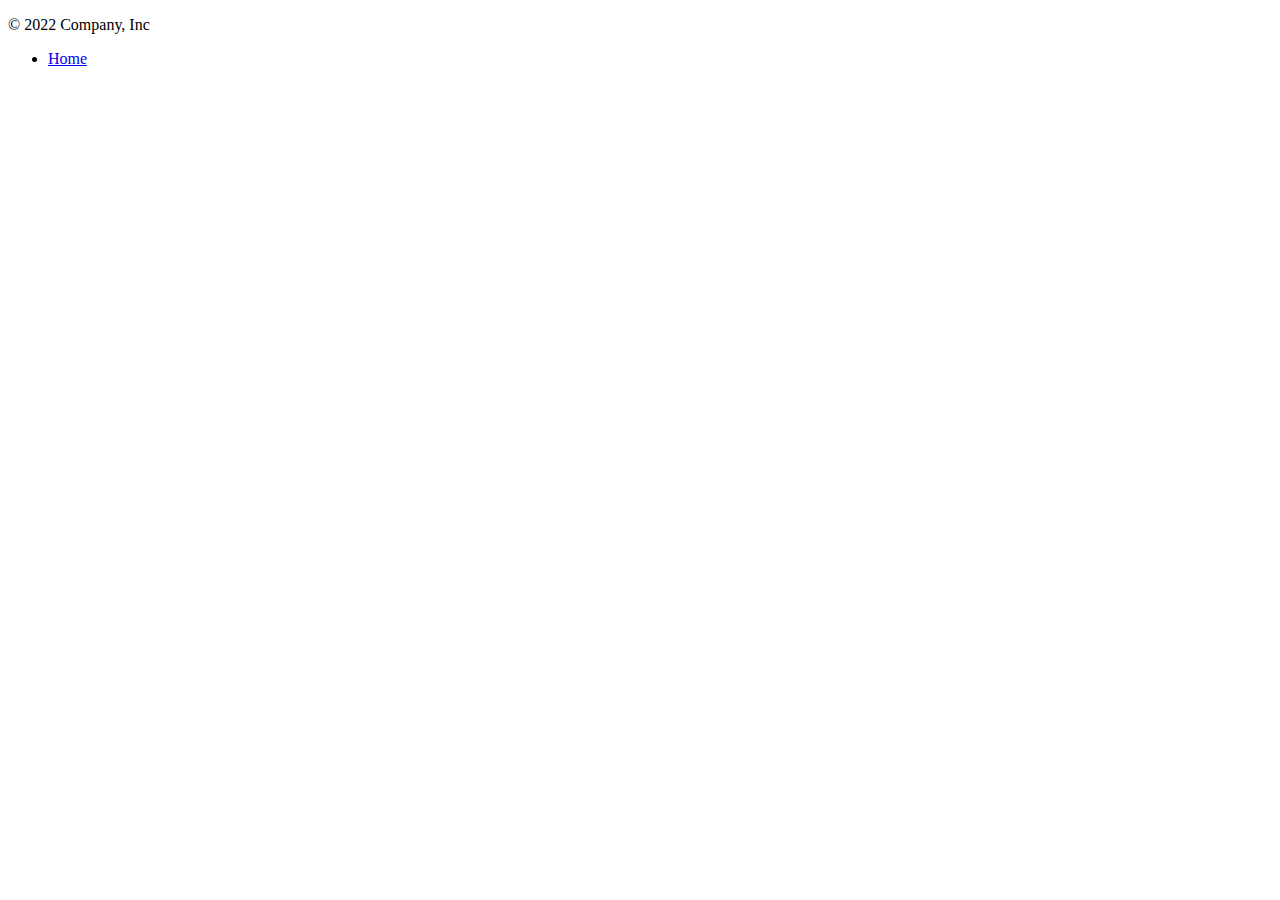
<file: src/main/resources/templates/footer.html>
<!DOCTYPE html>
<html lang="ko">
<head>
    <meta charset="UTF-8">
    <title>Footer template</title>
</head>

<body>
<footer class="container d-flex flex-wrap justify-content-between align-items-center py-3 my-4 border-top">
    <p class="col-md-4 mb-0 text-muted">&copy; 2022 Company, Inc</p>

    <ul class="nav col-md-4 justify-content-end">
        <li class="nav-item"><a href="/" class="nav-link px-2 text-muted">Home</a></li>
    </ul>
</footer>
</body>
</html>
</file>
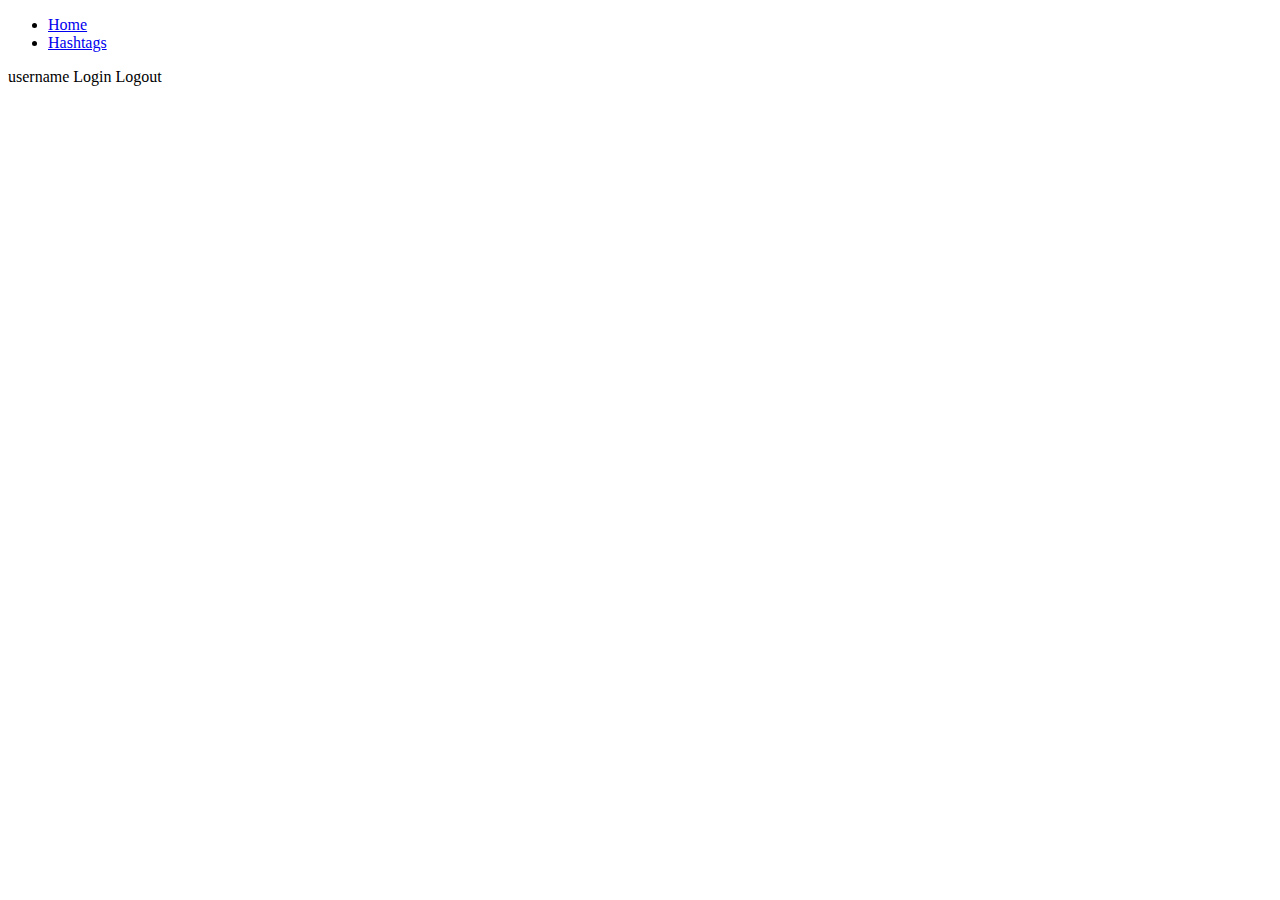
<file: src/main/resources/templates/header.html>
<!DOCTYPE html>
<html lang="ko">
<head>
    <meta charset="UTF-8">
    <title>Title</title>
</head>
<body>
<header class="p-3 bg-dark text-white">
    <div class="container">
        <div class="d-flex flex-wrap align-items-center justify-content-center justify-content-lg-start">
            <ul class="nav col-12 col-lg-auto me-lg-auto mb-2 justify-content-center mb-md-0">
                <li><a id="home" href="#" class="nav-link px-2 text-secondary">Home</a></li>
                <li><a id="hashtag" href="#" class="nav-link px-2 text-secondary">Hashtags</a></li>
            </ul>

            <div class="text-end">
                <span id="username" class="text-white me-2">username</span>
                <a role="button" id="login" class="btn btn-outline-light me-2">Login</a>
                <a role="button" id="logout" class="btn btn-outline-light me-2">Logout</a>
            </div>
        </div>
    </div>
</header>
</body>
</html>
</file>
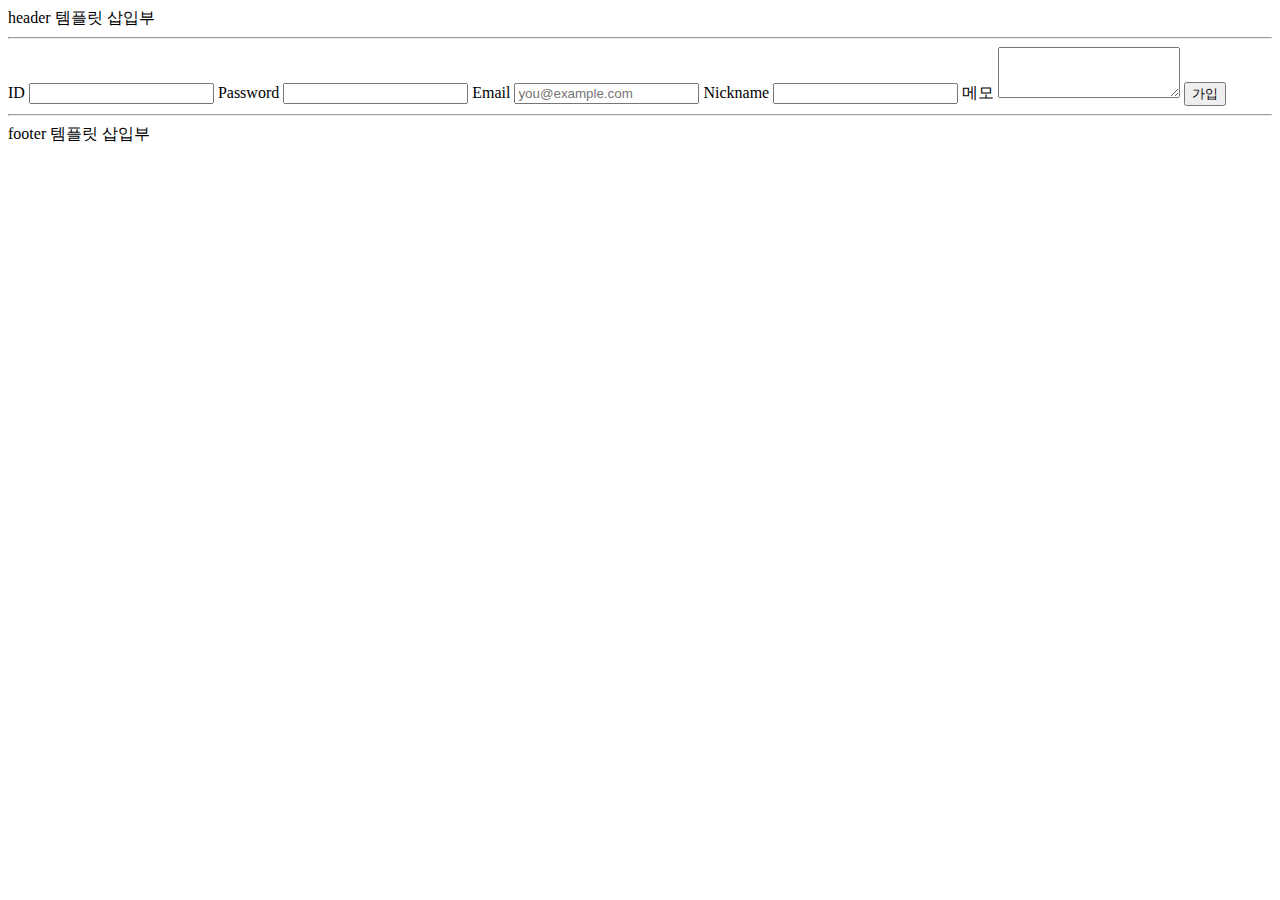
<file: src/main/resources/templates/sign-up.html>
<!DOCTYPE html>
<html lang="ko">
<head>
  <meta charset="UTF-8">
  <title>회원 가입</title>
</head>
<body>
<header>
  header 템플릿 삽입부
  <hr>
</header>

<form>
  <label for="userId">ID</label>
  <input id="userId" type="text" required>
  <label for="password">Password</label>
  <input id="password" type="password" required>
  <label for="email">Email</label>
  <input id="email" type="email" placeholder="you@example.com">
  <label for="nickname">Nickname</label>
  <input id="nickname" type="text">
  <label for="memo">메모</label>
  <textarea id="memo" rows="3"></textarea>
  <button type="submit">가입</button>
</form>

<footer>
  <hr>
  footer 템플릿 삽입부
</footer>

</body>
</html>
</file>
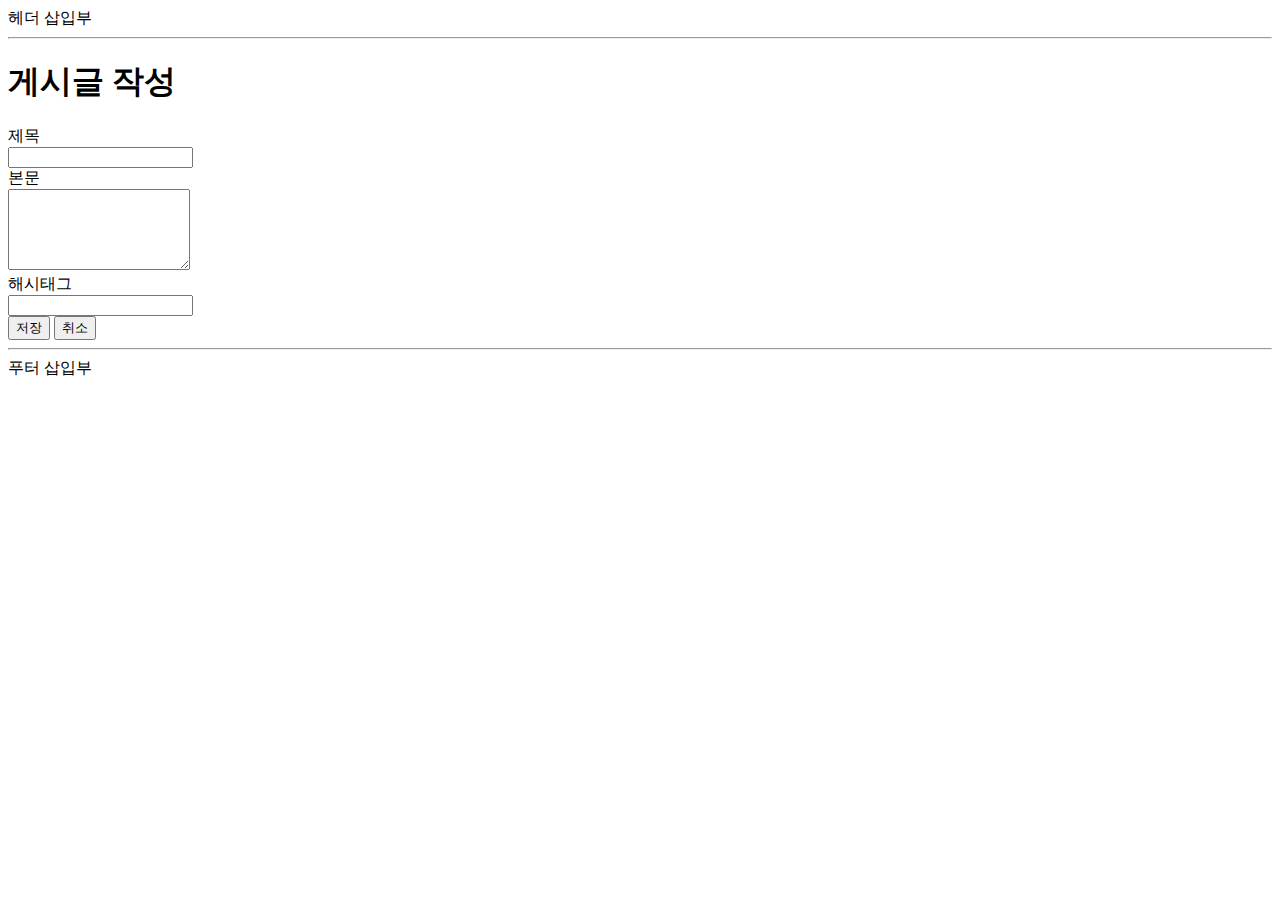
<file: src/main/resources/templates/articles/form.html>
<!DOCTYPE html>
<html lang="ko">
<head>
    <meta charset="UTF-8">
    <meta name="viewport" content="width=device-width, initial-scale=1">
    <meta name="description" content="">
    <meta name="author" content="TaemHam">
    <title>새 게시글 등록</title>

    <link href="https://cdn.jsdelivr.net/npm/bootstrap@5.2.0-beta1/dist/css/bootstrap.min.css" rel="stylesheet" integrity="sha384-0evHe/X+R7YkIZDRvuzKMRqM+OrBnVFBL6DOitfPri4tjfHxaWutUpFmBp4vmVor" crossorigin="anonymous">
</head>

<body>

<header id="header">
    헤더 삽입부
    <hr>
</header>

<div class="container">
    <header id="article-form-header" class="py-5 text-center">
        <h1>게시글 작성</h1>
    </header>

    <form id="article-form">
        <div class="row mb-3 justify-content-md-center">
            <label for="title" class="col-sm-2 col-lg-1 col-form-label text-sm-end">제목</label>
            <div class="col-sm-8 col-lg-9">
                <input type="text" class="form-control" id="title" name="title" required>
            </div>
        </div>
        <div class="row mb-3 justify-content-md-center">
            <label for="content" class="col-sm-2 col-lg-1 col-form-label text-sm-end">본문</label>
            <div class="col-sm-8 col-lg-9">
                <textarea class="form-control" id="content" name="content" rows="5" required></textarea>
            </div>
        </div>
        <div class="row mb-4 justify-content-md-center">
            <label for="hashtag" class="col-sm-2 col-lg-1 col-form-label text-sm-end">해시태그</label>
            <div class="col-sm-8 col-lg-9">
                <input type="text" class="form-control" id="hashtag" name="hashtag">
            </div>
        </div>
        <div class="row mb-5 justify-content-md-center">
            <div class="col-sm-10 d-grid gap-2 d-sm-flex justify-content-sm-end">
                <button type="submit" class="btn btn-primary" id="submit-button">저장</button>
                <button type="button" class="btn btn-secondary" id="cancel-button">취소</button>
            </div>
        </div>
    </form>
</div>

<footer id="footer">
    <hr>
    푸터 삽입부
</footer>

<script src="https://cdn.jsdelivr.net/npm/bootstrap@5.2.0-beta1/dist/js/bootstrap.bundle.min.js" integrity="sha384-pprn3073KE6tl6bjs2QrFaJGz5/SUsLqktiwsUTF55Jfv3qYSDhgCecCxMW52nD2" crossorigin="anonymous"></script>
</body>
</html>
</file>
